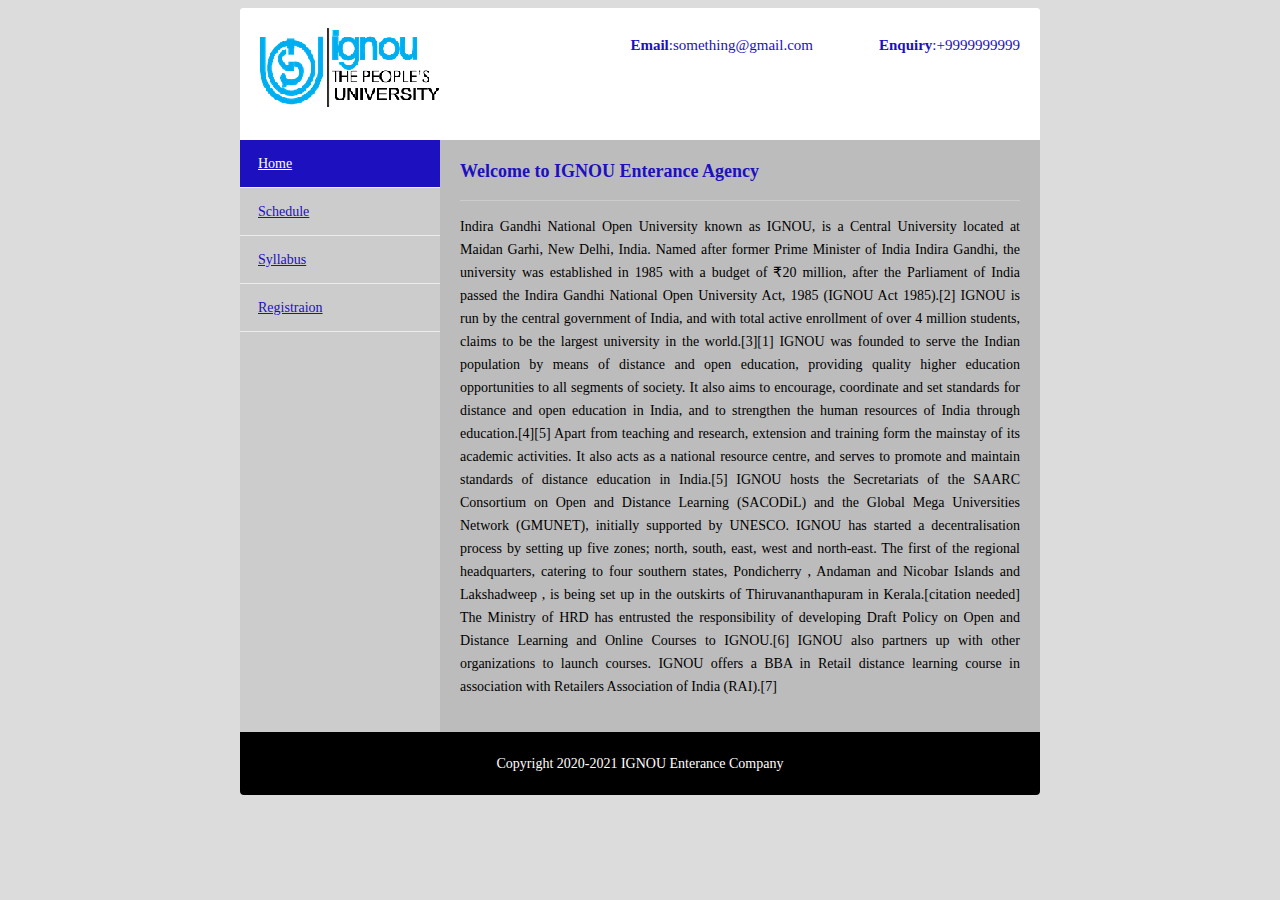
<file: index.html>
<!DOCTYPE HTML>
<html lang="en">
<head>
<meta charset = "utf-8">
<title>IGNOU Examination Company</title>
<link href="style.css" rel="stylesheet">
</head>
<body>
<div class ="main">
<header>
<a class="navbar-brand" href="index.html">
<img alt="logo" src = "logo.png">
</a>
<p><b>Enquiry</b>:+9999999999</p>
<p><b>Email</b>:something@gmail.com</p>
</header>
<div class="main-body">
<div class="left">
<ul class="menu">
<li><a class="active" href="index.html">Home</a></li>
<li><a  href="schedule.html">Schedule</a></li>
<li><a  href="syllabus.html">Syllabus</a></li>
<li><a  href="registration.html">Registraion</a></li>
    </ul>
    </div>
    <div class="right">
        <h3 class="heading-design-center-h3">Welcome to IGNOU Enterance Agency</h3>
        <p>Indira Gandhi National Open University known as IGNOU, is a Central University located at Maidan Garhi, New Delhi, India. Named after former Prime Minister of India Indira Gandhi, the university was established in 1985 with a budget of ₹20 million, after the Parliament of India passed the Indira Gandhi National Open University Act, 1985 (IGNOU Act 1985).[2] IGNOU is run by the central government of India, and with total active enrollment of over 4 million students, claims to be the largest university in the world.[3][1]

IGNOU was founded to serve the Indian population by means of distance and open education, providing quality higher education opportunities to all segments of society. It also aims to encourage, coordinate and set standards for distance and open education in India, and to strengthen the human resources of India through education.[4][5] Apart from teaching and research, extension and training form the mainstay of its academic activities. It also acts as a national resource centre, and serves to promote and maintain standards of distance education in India.[5] IGNOU hosts the Secretariats of the SAARC Consortium on Open and Distance Learning (SACODiL) and the Global Mega Universities Network (GMUNET), initially supported by UNESCO.

IGNOU has started a decentralisation process by setting up five zones; north, south, east, west and north-east. The first of the regional headquarters, catering to four southern states, Pondicherry , Andaman and Nicobar Islands and Lakshadweep , is being set up in the outskirts of Thiruvananthapuram in Kerala.[citation needed] The Ministry of HRD has entrusted the responsibility of developing Draft Policy on Open and Distance Learning and Online Courses to IGNOU.[6] IGNOU also partners up with other organizations to launch courses. IGNOU offers a BBA in Retail distance learning course in association with Retailers Association of India (RAI).[7]
        </p>
    </div>
    </div>
    <footer>Copyright 2020-2021 IGNOU Enterance Company</footer>
    </div>
    </body>
</html>
</file>
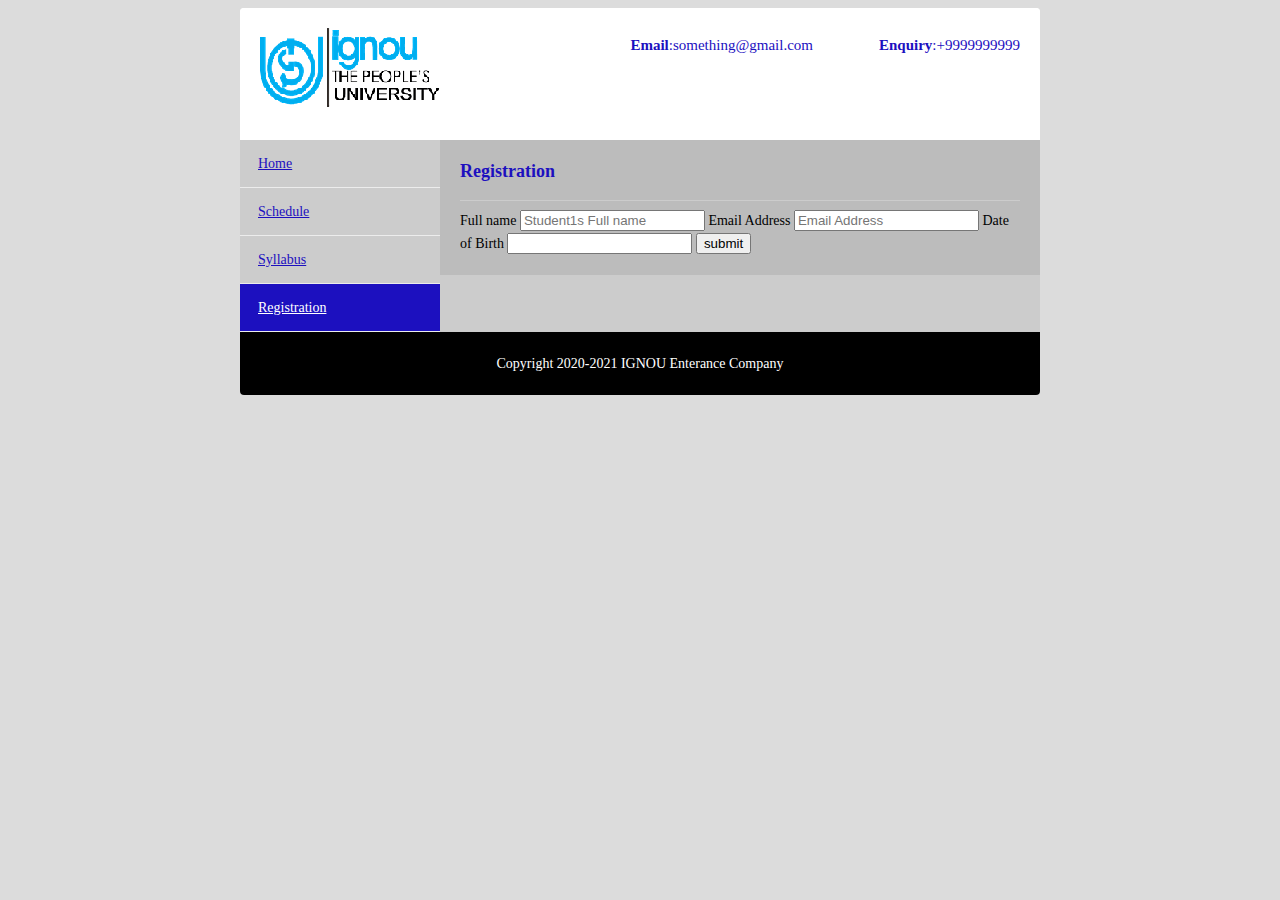
<file: registration.html>
<!DOCTYPE HTML>
<html lang="en">
<head>
<meta charset = "utf-8">
<title>IGNOU Registration</title>
<link href="style.css" rel="stylesheet">
</head>
<body>
<div class ="main">
<header>
<a class="navbar-brand" href="index.html">
<img alt="logo" src = "logo.png">
</a>
<p><b>Enquiry</b>:+9999999999</p>
<p><b>Email</b>:something@gmail.com</p>
</header>
<div class="main-body">
<div class="left">
<ul class="menu">
<li><a  href="index.html">Home</a></li>
<li><a  href="schedule.html">Schedule</a></li>
<li><a  href="syllabus.html">Syllabus</a></li>
<li><a class="active" href="registration.html">Registration</a></li>
    </ul>
    </div>
    <div class="right">
       <h3 class="heading-design-center-h3">Registration</h3>
       <form name="myForm" action="" onsubmit="return ValidationEvent()">
        <label for="name">Full name</label>
        <input type="text" id="name" name="name" placeholder="Student1s Full name">
       <label for="email">Email Address</label>
        <input type="text" id="email" name="email" placeholder="Email Address"> 
        <label for="dob">Date of Birth</label>
        <input type="text" id="dob" name="dob" >   
        <input type="submit" value="submit" style="background: #1c10bf:color:white:cursor:pointer:">  
        
        
        </form> 
    </div>        
    </div>
    <footer>Copyright 2020-2021 IGNOU Enterance Company</footer>
    </div>
    <script type="text/javascript">
    function ValidationEvent(){
        var name = document.getElementById("name").value;
        var email = document.getElementById("email").value;
        var model = document.getElementById("dob").value;
        
        if(name!="" && email !="" && dob!=""){
          if(/^\w+(\-])?\w+)*@\w+([\-]?\w+)*(\.\w{2,3}) +$/.test(myForm.email.value)){
              return true;
          }else{
              alert("Invalid Email Address...");
              return false;
          } 
        }else{
            alert("All fields are required.......");
            return false;
        }        
    }
        
    
    </script>
    
    </body>
</html>
</file>
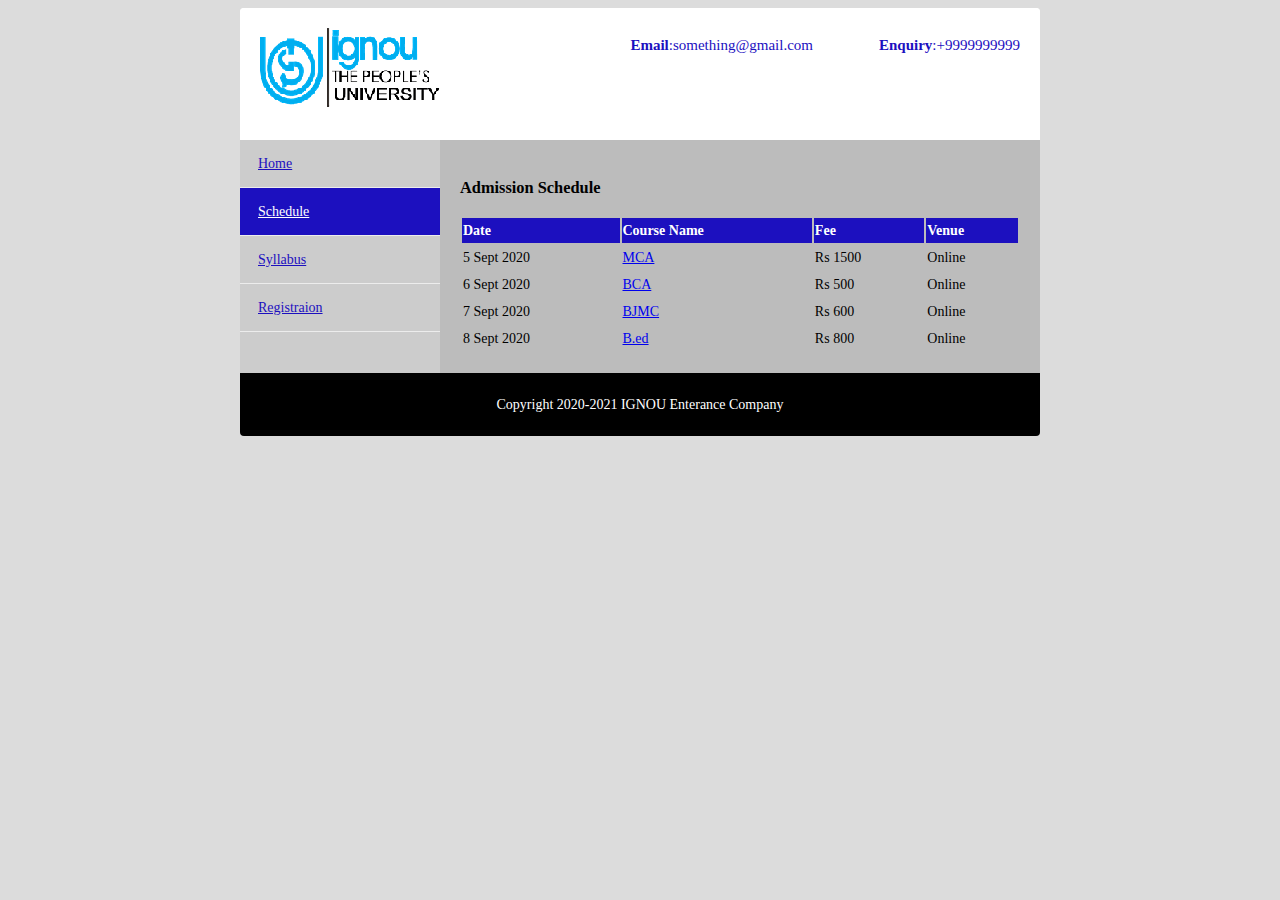
<file: schedule.html>
<!DOCTYPE HTML>
<html lang="en">
<head>
<meta charset = "utf-8">
<title>Monthly Schedule -IGNOU </title>
<link href="style.css" rel="stylesheet">
</head>
<body>
<div class ="main">
<header>
<a class="navbar-brand" href="index.html">
<img alt="logo" src = "logo.png">
</a>
<p><b>Enquiry</b>:+9999999999</p>
<p><b>Email</b>:something@gmail.com</p>
</header>
    <body>
<div class="main-body">
<div class="left">
<ul class="menu">
<li><a href="index.html">Home</a></li>
<li><a class="active" href="schedule.html">Schedule</a></li>
<li><a  href="syllabus.html">Syllabus</a></li>
<li><a  href="registration.html">Registraion</a></li>
    </ul>
    </div>
    <div class="right">
    <h3 class"heading-design-center-h3"> Admission Schedule</h3>
    <table class="schedule">
        <thead>
        <tr>
            <th>Date</th>
            <th>Course Name</th>
            <th>Fee</th>
            <th>Venue</th>
            </tr>
        </thead>
        <tbody>
        <tr>
            <td>5 Sept 2020</td>
            <td><a href="syllabus.html">MCA </a> </td>
            <td>Rs 1500</td>
            <td>Online</td>
            </tr>
            
            <tr>
            <td>6 Sept 2020</td>
            <td><a href="syllabus.html">BCA </a> </td>
            <td>Rs 500</td>
            <td>Online</td>
            </tr>
            
            <tr>
            <td>7 Sept 2020</td>
            <td><a href="syllabus.html">BJMC</a> </td>
            <td>Rs 600</td>
            <td>Online</td>
            </tr>
            
            <tr>
            <td>8 Sept 2020</td>
            <td><a href="syllabus.html">B.ed</a> </td>
            <td>Rs 800</td>
            <td>Online</td>
            </tr>
            
        </tbody>
        </table>
    </div>
    <footer>Copyright 2020-2021 IGNOU Enterance Company</footer>
    </div>
    </body>
    </html>
</file>
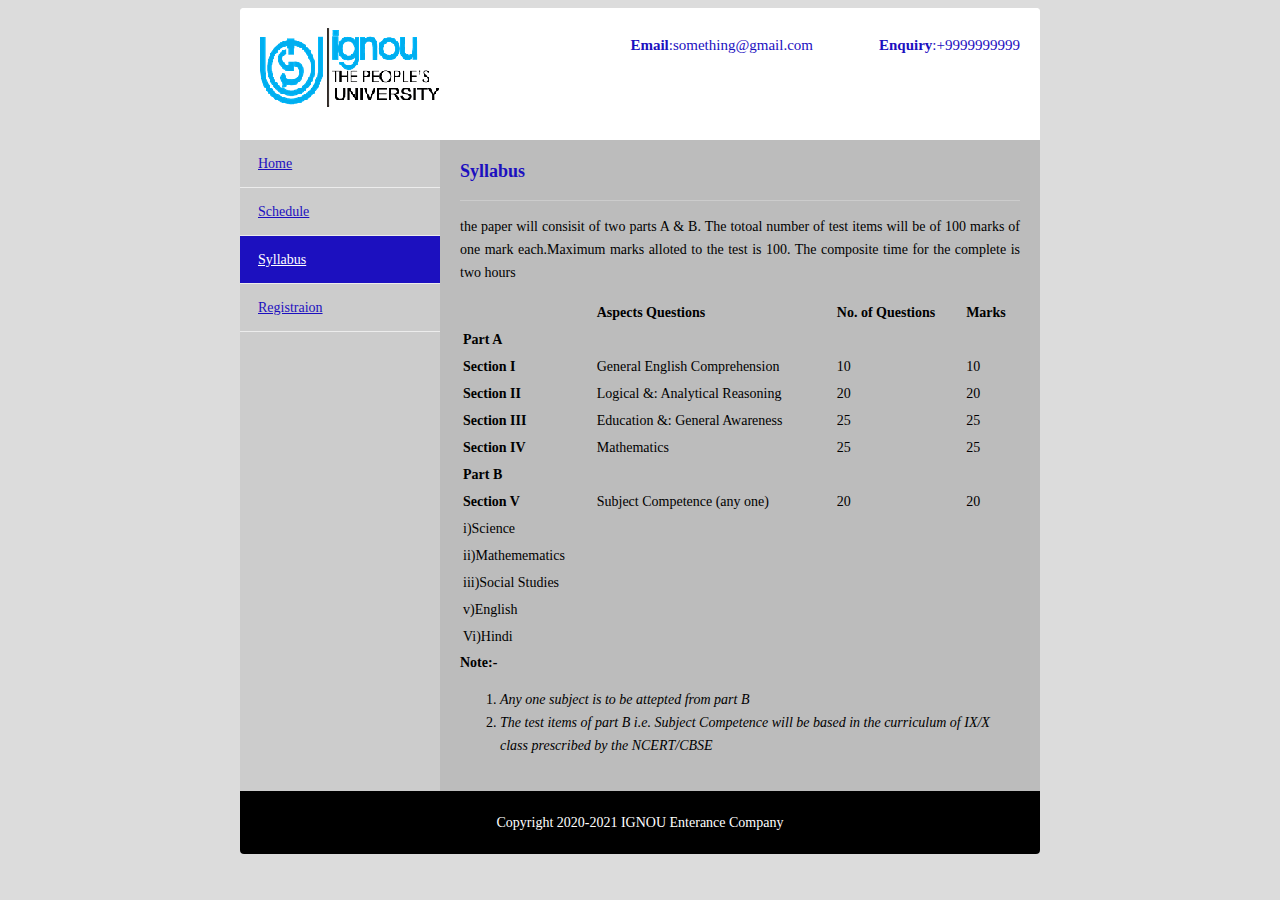
<file: syllabus.html>
<!DOCTYPE HTML>
<html lang="en">
<head>
<meta charset = "utf-8">
<title>IGNOU Syllabus</title>
<link href="style.css" rel="stylesheet">
</head>
<body>
<div class ="main">
<header>
<a class="navbar-brand" href="index.html">
<img alt="logo" src = "logo.png">
</a>
<p><b>Enquiry</b>:+9999999999</p>
<p><b>Email</b>:something@gmail.com</p>
</header>
<div class="main-body">
<div class="left">
<ul class="menu">
<li><a href="index.html">Home</a></li>
<li><a  href="schedule.html">Schedule</a></li>
<li><a class="active" href="syllabus.html">Syllabus</a></li>
<li><a  href="registration.html">Registraion</a></li>
    </ul>
    </div>
    <div class="right">
        <h3 class="heading-design-center-h3">Syllabus</h3>
        <p>the paper will consisit of two parts A & B. The totoal number of test items will be of 100 marks of one mark each.Maximum marks alloted to the test is 100. The composite time for the complete is two hours</p>
        
        <table Style="width:100%;" cellspaccing="1" cellpadding="1">
        <tbody>
        <tr>
            <td></td>
            <td><strong>Aspects Questions</strong></td>
            <td><strong>No. of Questions</strong></td>
            <td><strong>Marks</strong></td>
            
            </tr>    
            
            <tr>
            <td><strong>Part A</strong></td>
            <td></td>    
            <td></td>
            <td></td>
                
            </tr>
            
            <tr>
            <td><strong>Section I</strong></td>
            <td>General English Comprehension</td>    
            <td>10</td>
            <td>10</td>   
            </tr>
            
            <tr>
            <td><strong>Section II</strong></td>
            <td>Logical &amp: Analytical Reasoning</td>    
            <td>20</td>
            <td>20</td>   
            </tr>
            
           <tr>
            <td><strong>Section III</strong></td>
            <td>Education &amp: General Awareness </td>    
            <td>25</td>
            <td>25</td>   
            </tr>
            
            <tr>
            <td><strong>Section IV</strong></td>
            <td>Mathematics</td>    
            <td>25</td>
            <td>25</td>   
            </tr>
            
            <tr>
            <td><strong>Part B</strong></td>
            <td></td>
            <td></td>
            <td></td>
            
            </tr>
            
            <tr>
            <td><strong>Section V</strong></td>
            <td>Subject Competence (any one)</td>
            <td>20</td>
            <td>20</td>   
            </tr>
            
            <tr>
            <td>i)Science</td>
            <td></td>
            <td></td>
            </tr>
            
            <tr>
            <td>ii)Mathemematics</td>
            <td></td>
            <td></td>
            </tr>
            
            <tr>
            <td>iii)Social Studies</td>
            <td></td>
            <td></td>
            </tr>
            
            <tr>
            <td>v)English</td>
            <td></td>
            <td></td>
            </tr>
            
            <tr>
            <td>Vi)Hindi</td>
            <td></td>
            <td></td>
            </tr>
            
            </tbody>
        
        </table>
    
       <div>
        <strong>Note:-</strong>
        <ol>
           <li><em>Any one subject is to be attepted from part B</em></li>
            <li><em>The test items of part B i.e. Subject Competence will be based in the curriculum of IX/X class prescribed by the NCERT/CBSE </em></li>
           
           </ol>
        
        </div> 
        
        
    </div>
    </div>
    <footer>Copyright 2020-2021 IGNOU Enterance Company</footer>
    </div>
    </body>
</html>
</file>
<file: style.css>
body {
  background: #dcdcdc none repeat scroll 0 0;
    font-family: verdana;
    font-size: 14px;
    line-height: 23px;
}

.main{
    background: #fff none repeat scroll 00;
    border-radius: 4px;
    margin: auto;
    overflow: hidden;
    width: 800px;
}

header{
    background: #ffffff none repeat scroll 00;
    padding: 20px;
}

footer{
    background: #000 none repeat scroll 00;
    box-sizing: border-box;
    color: #fff;
    overflow: hidden;
    padding: 20px;
    text-align: center;
    width: 100%;
}

ul{
    margin: 0;
    padding: 0;
}

.left{
    float: left;
    width: 200px;
}

.right{
    background: #bcbcbc none repeat scroll 0 0;
    box-sizing: inherit;
    float: right;
    padding: 20px;
    width: 600px;
}
.right>p{
    text-align: justify;
}

.main-body{
    background: #cccccc none repeat scroll 0 0;
    box-sizing: border-box;
    overflow: hidden;
}
.menu li a{
    border-bottom: 1px solid #ececec;
    box-sizing: border-box;
    color: #1c10bf;
    display: inline-block;
    font-weight: 500;
    padding: 12px 18px;
    width: 100%;
}

header p{
    color: #1c10bf;
    float: right;
    font-size: 15px;
    margin: 6px 0 0 66px;
}

.menu li a.active, .menu li a:hover{
    background: #1c10bf none repeat scroll 0 0;
    color: #fff;
}
.heading-design-center-h3{
    border-bottom: 1px solid #ccc;
    color: #1c10bf;
    font-size: 18px;
    margin: 0 0 8px 0;
    padding: 0 0 17px;
}

.schedule{
    width: 100%;
    text-align: left;    
}

.schedule thead{
    background: #1c10bf none repeat scroll 0 0;
    color: #ffffff;
}

.registration-form input,.registration-form select, .registration-form textarea{
    background: #dcdcdc none repeat scroll 0 0;
    border: medium none;
    box-sizing: border-box;
    font-family: verdana;
    margin-bottom: 15px;
    padding: 15px;
    width: 100%;
}

.registration-form label{
    display: inline-block;
    font-weight: bold;
    margin: 0 0 4px;
}
</file>
